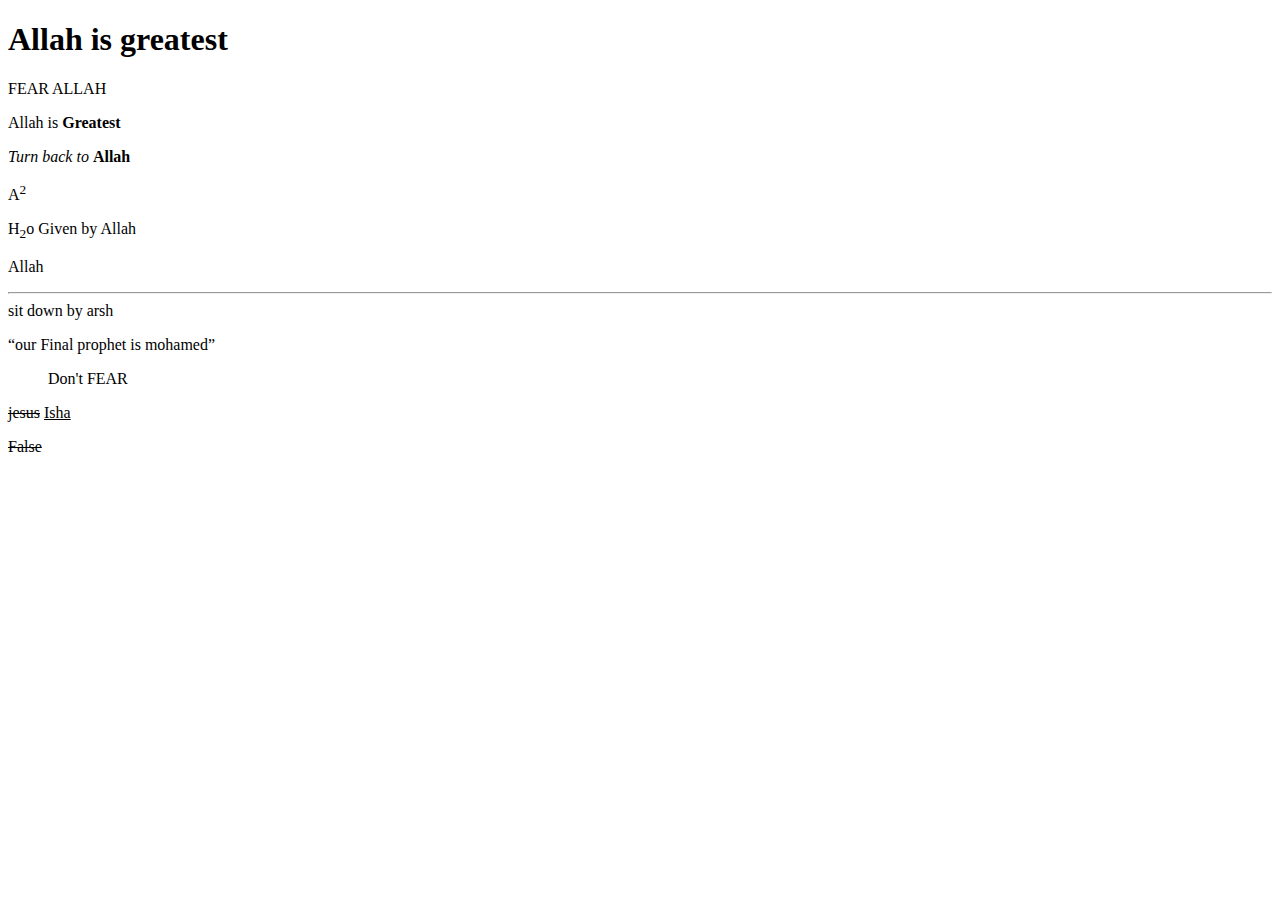
<file: HTML/index.html>
<!DOCTYPE html>

<html>

    <head>
<title> BISMILLA </title>
    </head>
    <body>

<h1>Allah is greatest</h1>
<p>FEAR ALLAH </p>
<p>Allah is <b>Greatest</b></p> <!--  (<b> </b>) = show the word in bold -->
<p><i>Turn back to </i> <b>Allah</b></p> <!-- (<i> </i> = show the word in italic)-->
<p>A<sup>2</sup></p>   <!-- <sup> = it means show the character in top of the first character -->
<p>H<sub>2</sub>o Given by Allah</p> <!-- <sub> = it means show the character in bottom of the first character -->
<p>Allah <br /> <hr /> <!-- <br /> = it means line breaker show remaing words to the next line -->
    sit down by arsh  <!-- <hr /> = it means show draw the horizontal line  -->
</p>

<p><q>our Final prophet is mohamed</q> <!-- use quation --> 
<blockquote>Don't FEAR</blockquote>  <!-- it move the word to the center-->
</p>

<p><del>jesus</del>  <!-- it show the stricken word as output-->
    <ins>Isha</ins>   <!-- it underline the word-->
</p>
<p>
    <s>
        False
    </s>
    
</p>

    </body>
</html>
</file>
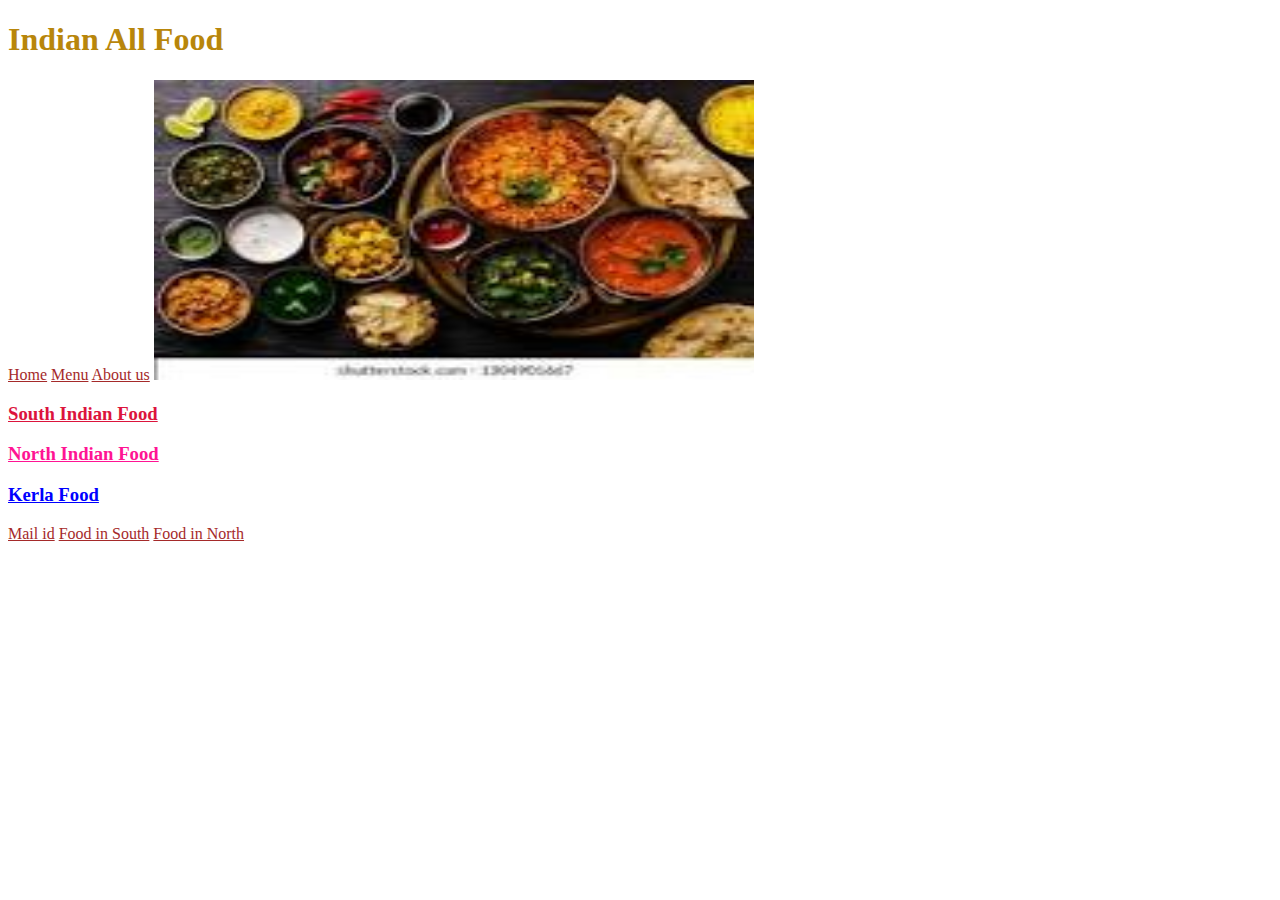
<file: Restrunt/index.html>
<!DOCTYPE html>
<html lang="en">
<head>
    <meta charset="UTF-8">
    <meta name="viewport" content="width=device-width, initial-scale=1.0">
    <title>Restaurants</title>
</head>
<body>



<h1>Indian All Food</h1>

<a href="index.html">Home</a>
<a href="Menu.html">Menu</a>
<a href="about.html">About us</a>

<link rel="stylesheet" href="css/style.css" type="text/css">

<img src="image.html/image.jpg" alt="All food" title="Top restrunt " width="600" height="300">

<h3 id="ownfood"> South Indian Food</h3>
<h3  class="headingpink">North Indian Food</h3>
<h3>Kerla Food</h3>

<a href="mailto:aslamthanjavur@gmail.com">Mail id</a>
<a href="Menu.html#south Food">Food in South</a>
<a href="Menu.html#north Food">Food in North</a>

</body>
</html>
</file>
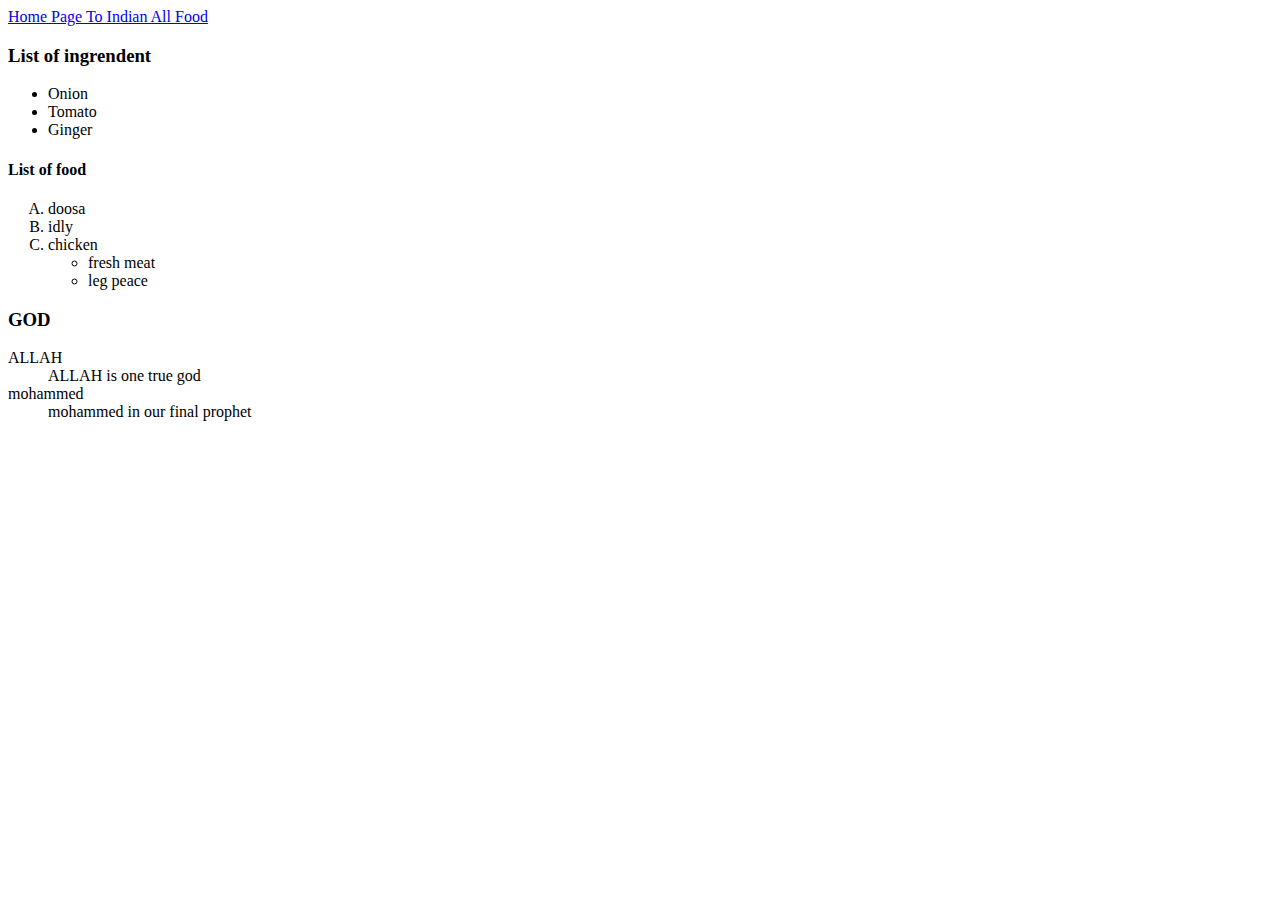
<file: HTML/List.html>
<! DOCTYPE>

<html>
    <head>
        <title>
            FOOD INGREDNETS
        </title>
    </head>

    <body>

        <a href="Menu.html">Home Page To Indian All Food</a>
        <h3>
            List of ingrendent
        </h3>
<ul>               <!--unorder list-->
    <li>Onion</li>
    <li>Tomato</li>
    <li>Ginger</li>
</ul>
<h4> List of food</h4>
 <!--order list-->
<ol type = "A"> <!-- we type A, i, and start differet number using start key word-->
    <li>doosa</li>
    <li>idly</li>
    <li>chicken</li>
    <ul>
        <li> fresh meat</li>
        <li>leg peace</li>
    </ul>
</ol>

<h3>GOD</h3>

<dl>  <!--defination list-->
    <dt>ALLAH</dt>
    <dd>ALLAH is one true god</dd>

    <dt>mohammed</dt>
    <dd>mohammed in our final prophet</dd>




</dl>

    </body>
</html>
</file>
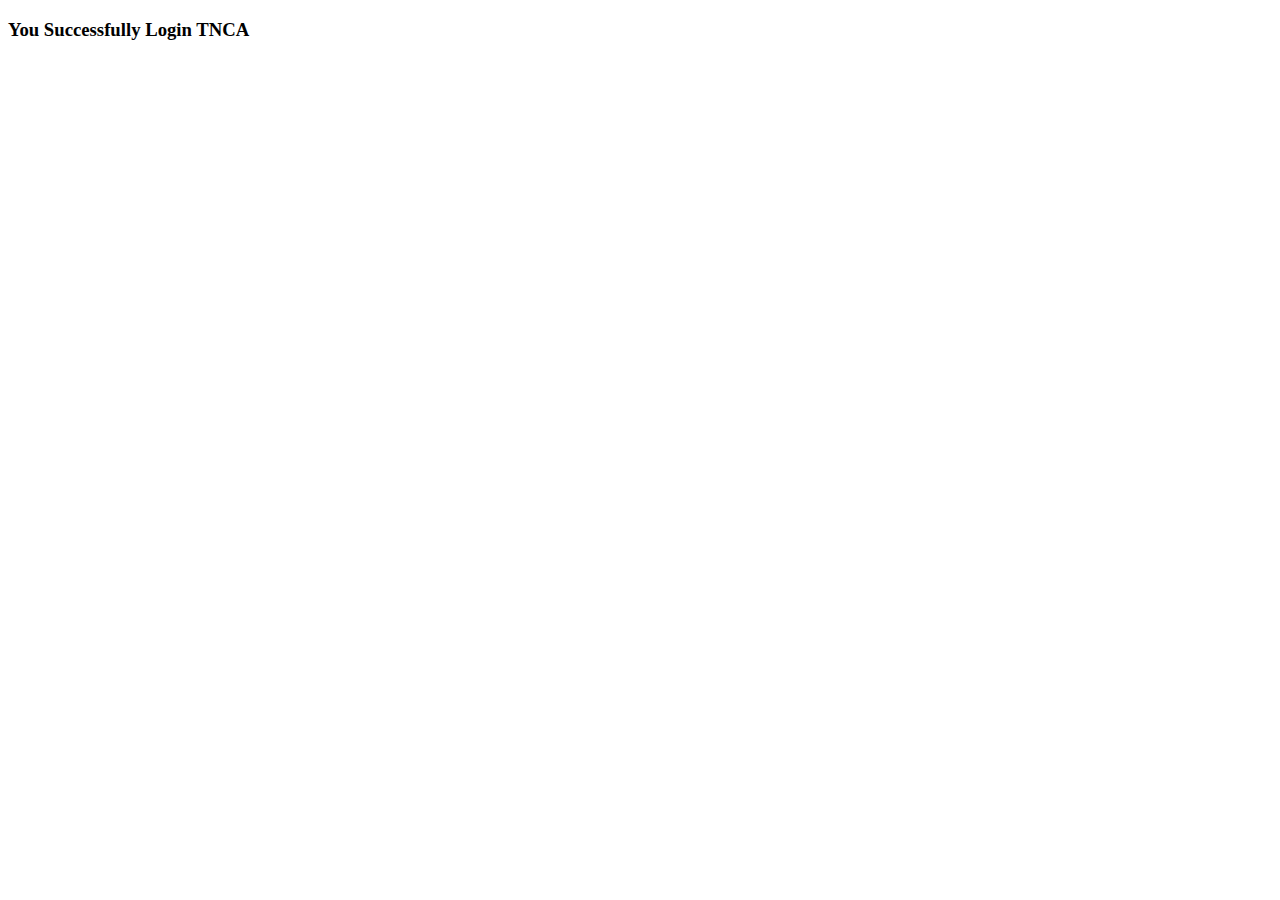
<file: Player Form/loginresult.html>
<!DOCTYPE html>
<html lang="en">
<head>
    <meta charset="UTF-8">
    <meta name="viewport" content="width=device-width, initial-scale=1.0">
    <title>Login Result</title>
</head>
<body>
    <h3>You Successfully Login TNCA</h3>
</body>
</html>
</file>
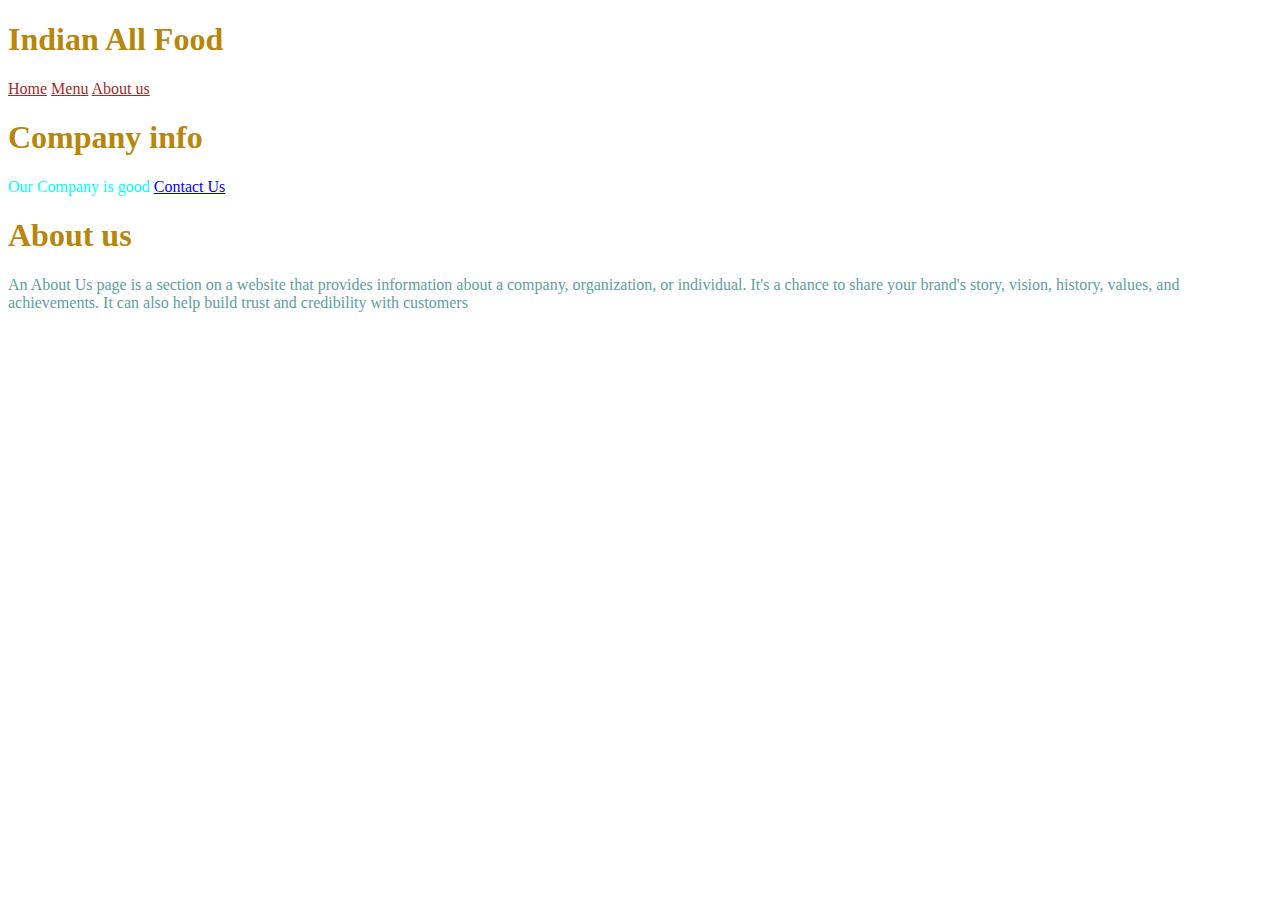
<file: Restrunt/about.html>
<!DOCTYPE html>
<html lang="en">
<head>
    <meta charset="UTF-8">
    <meta name="viewport" content="width=device-width, initial-scale=1.0">
    <title>About us</title>
</head>
<body>
    <h1>Indian All Food</h1>

<a href="index.html">Home</a>
<a href="Menu.html">Menu</a>
<a href="about.html">About us</a>

<link rel="stylesheet" href="css/style.css" type="text/css"> 

<h1>Company info</h1>
<div>
<p>Our Company is good <a href=" " >Contact Us</a></p>
</div>
    <h1>About us</h1>
    <p>An About Us page is a section on a website that provides information about a company, organization, or individual. It's a chance to share your brand's story, vision, history, values, and achievements. It can also help build trust and credibility with customers</p>
</body>
</html>
</file>
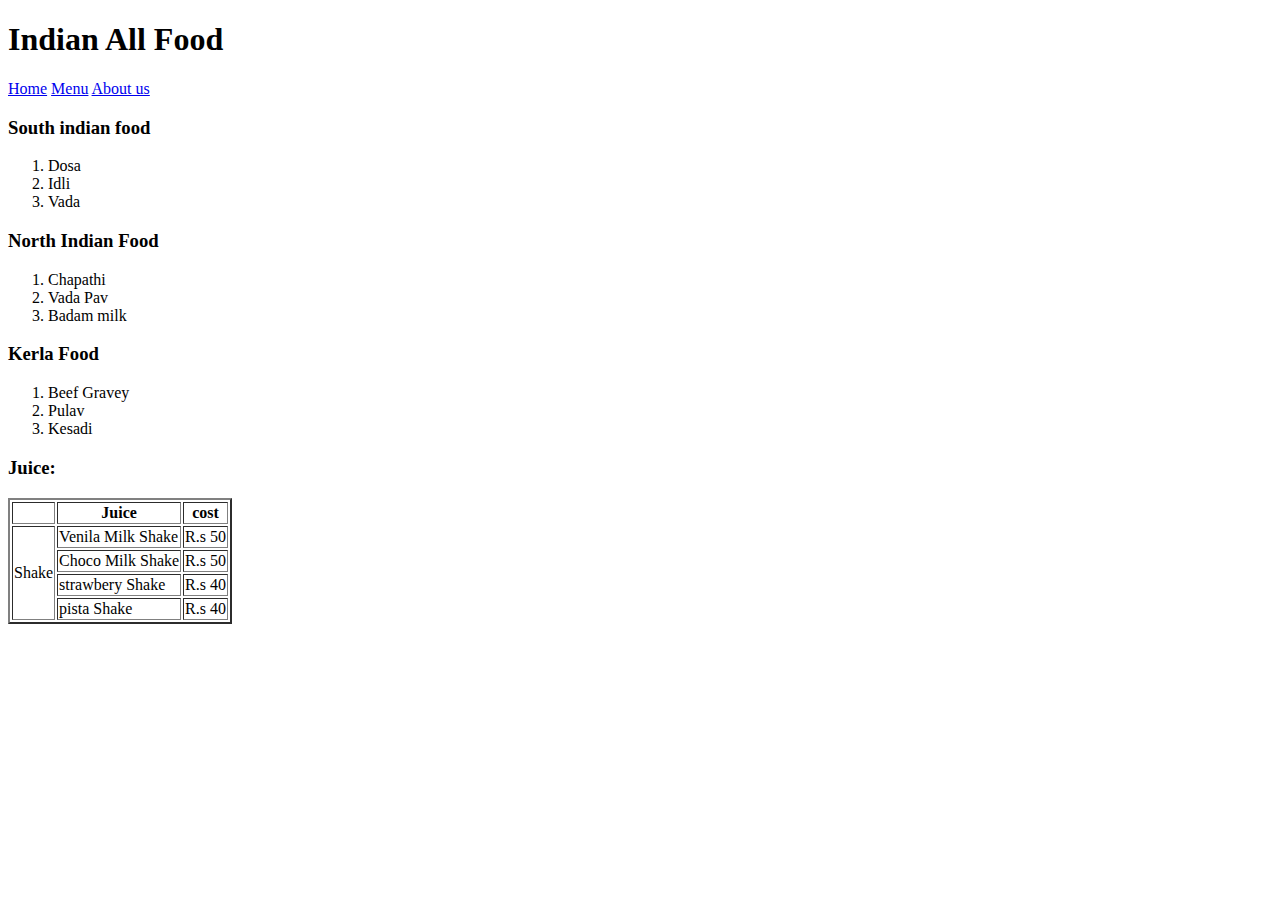
<file: Restrunt/Menu.html>
<!DOCTYPE html>
<html lang="en">
<head>
    <meta charset="UTF-8">
    <meta name="viewport" content="width=device-width, initial-scale=1.0">
    <title>MENU</title>
</head>
<body>

    <h1>Indian All Food</h1>

<a href="index.html">Home</a>
<a href="Menu.html">Menu</a>
<a href="about.html">About us</a>

    <h3 id = "south Food">South indian food</h3>
    <ol>

<li>Dosa</li>
<li>Idli</li>
<li>Vada</li>


    </ol>

 <h3 id = "north Food">North Indian Food</h3>

    <ol>
        <li>Chapathi</li>
        <li>Vada Pav</li>
        <li>Badam milk</li>
    </ol>

    <h3>Kerla Food</h3>

    <ol>
        <li>Beef Gravey</li>
        <li>Pulav</li>
        <li>Kesadi</li>
    </ol>

    <h3>Juice:</h3>

    <table border="2">
        <thead>
        <tr>
            <th></th>
            <th>Juice</th>
            <th>cost</th>
        </tr>
        </thead>
        <tbody>
        <tr>
            <td rowspan="4">Shake</td>
            <td>Venila Milk Shake</td>
            <td>R.s 50</td>
        </tr>
        <tr>
            <td>Choco Milk Shake</td>
            <td>R.s 50</td>
        </tr>
        <tr>
            <td>strawbery Shake</td>
            <td>R.s 40</td>
        </tr>
        <tr>
            <td>pista Shake</td>
            <td>R.s 40</td>
        </tr>
        </tbody>
    </table>

</body>
</html>
</file>
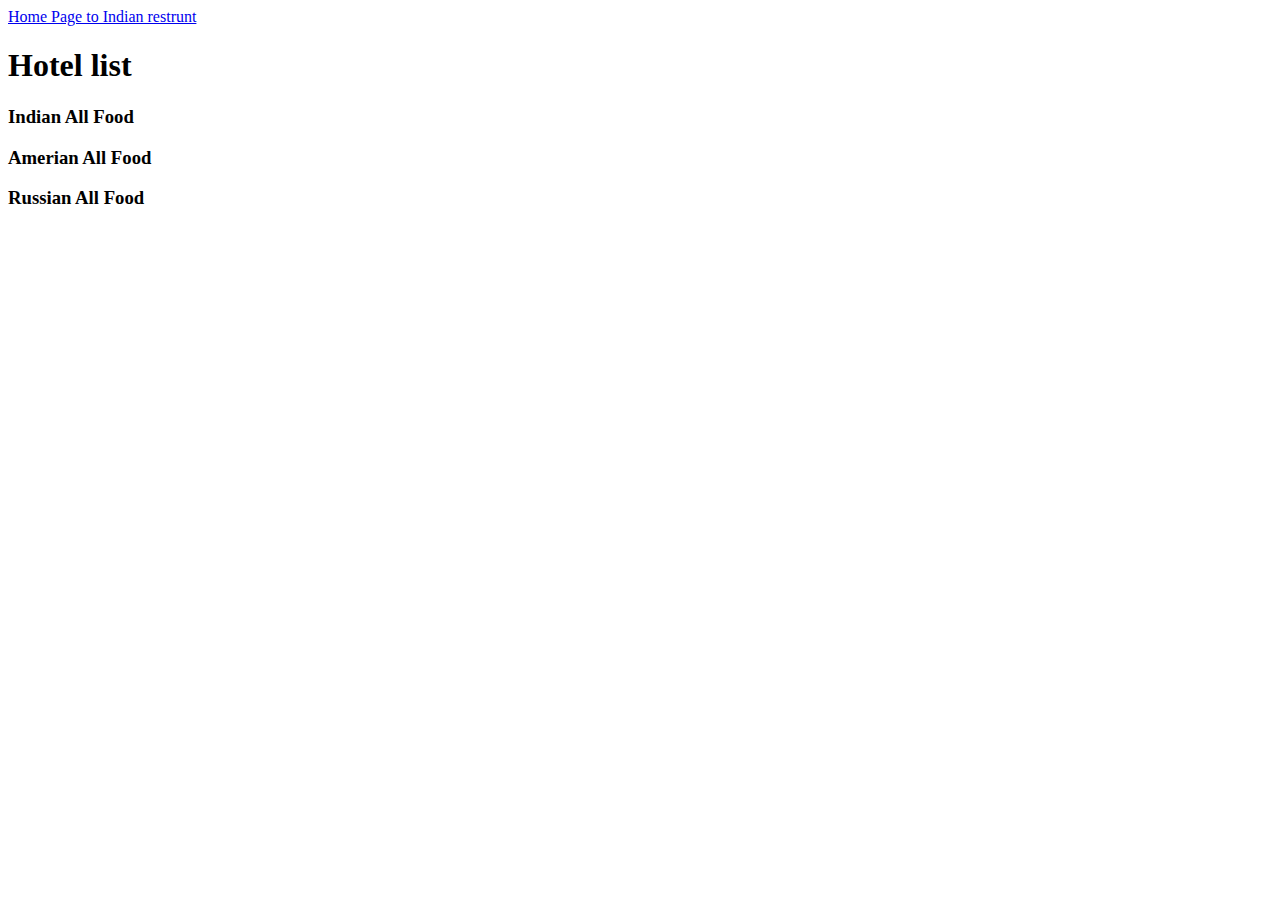
<file: Restrunt/List of Hotels/List.html>
<!DOCTYPE html>
<html lang="en">
<head>
    <meta charset="UTF-8">
    <meta name="viewport" content="width=device-width, initial-scale=1.0">
    <title>Hotel list</title>
</head>
<body>

    <a href="../index.html">Home Page to Indian restrunt</a>
    <h1>Hotel list</h1>

    <h3>Indian All Food</h3>
    <h3>Amerian All Food</h3>
    <h3>Russian All Food</h3>
</body>
</html>
</file>
<file: Restrunt/css/style.css>
h3{                 /*  type selector*/
    color: blue;
    text-decoration: underline;
}

*{               /* Universal selector*/
    color: brown;
}

p{                 /*  type selector*/
    color: cadetblue;
}

#ownfood{           /* Id selector*/

    color: crimson;
}

.headingpink{         /* class selector*/

    color:deeppink
}


div>p{                /* child selector*/

    color: aqua;
}

div a{                 /* Descendent selector*/

    color: blue; text-decoration: underline;
}

h1{

    color: darkgoldenrod !important;   /* More Important than any other selectors*/
}
</file>
